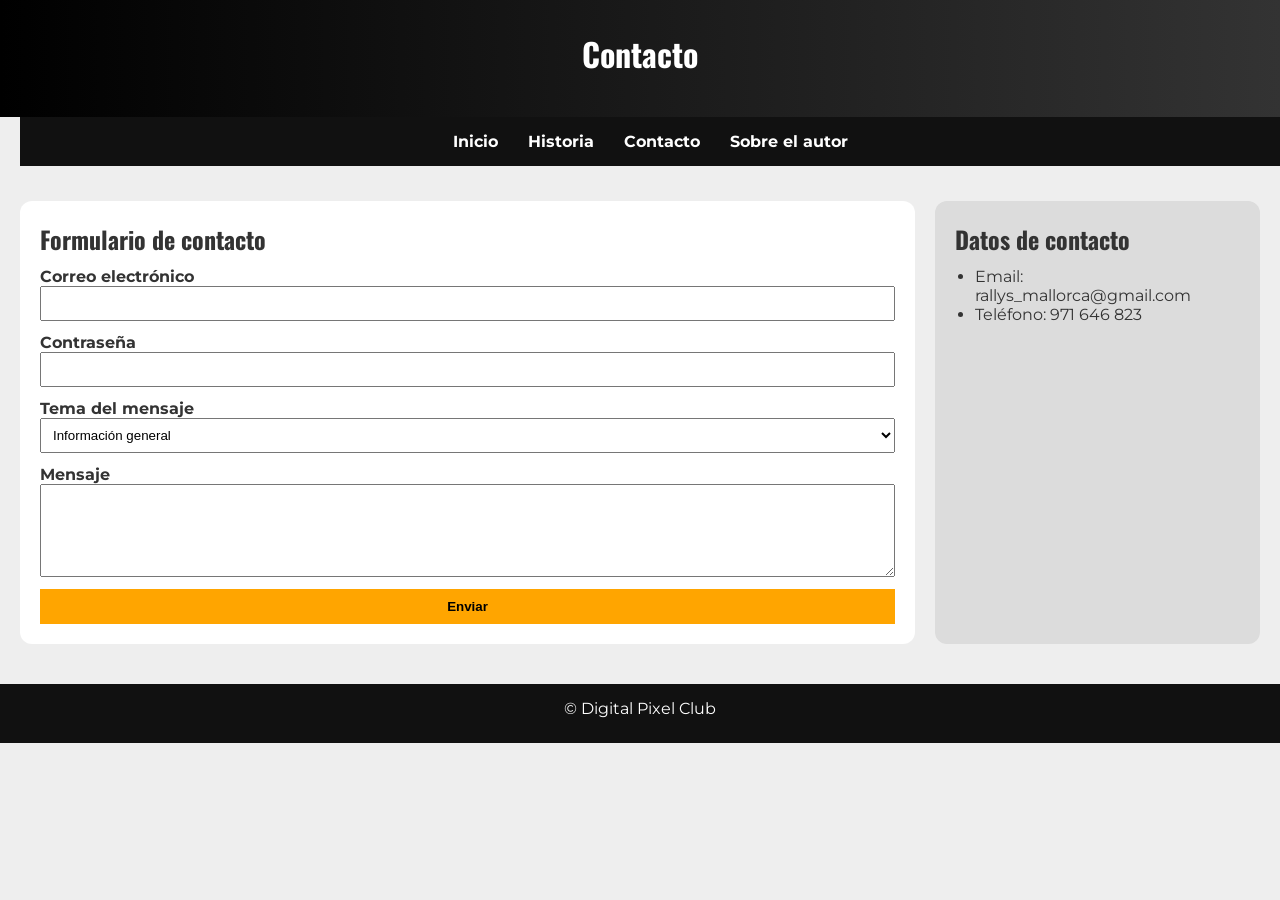
<file: contacto.html>
<!DOCTYPE html>
<html lang="es">
<head>
    <meta charset="UTF-8">
    <title>Contacto</title>
    <link rel="icon" href="../img/rally1.jpg">
    <link rel="stylesheet" href="estilos.css">
</head>
<body>


<header>
    <h1>Contacto</h1>
</header>


<nav>
    <ul>
        <li><a href="index.html">Inicio</a></li>
        <li><a href="historia.html">Historia</a></li>
        <li><a href="contacte.html">Contacto</a></li>
        <li><a href="autor.html">Sobre el autor</a></li>
    </ul>
</nav>


<main>
<section>


<h2>Formulario de contacto</h2>


<form>
    <label for="email">Correo electrónico</label>
    <input type="email" id="email" required>


    <label for="password">Contraseña</label>
    <input type="password" id="password" required>


    <label for="tema">Tema del mensaje</label>
    <select id="tema">
        <option>Información general</option>
        <option>Rembolso</option>
        <option>Suscripciones</option>
    </select>


    <label for="mensaje">Mensaje</label>
    <textarea id="mensaje" rows="5"></textarea>


    <button type="submit">Enviar</button>
</form>


</section>


<aside>
<h2>Datos de contacto</h2>
<ul>
    <li>Email: rallys_mallorca@gmail.com</li>
    <li>Teléfono: 971 646 823</li>
</ul>
</aside>


</main>


<footer>
<p>© Digital Pixel Club</p>
</footer>


</body>
</html>
</file>
<file: estilos.css>
@import url('https://fonts.googleapis.com/css2?family=Montserrat&family=Oswald&display=swap');


* {
    margin: 0;
    padding: 0;
    box-sizing: border-box;
}


body {
    font-family: 'Montserrat', sans-serif;
    background-color: #eeeeee;
    color: #333;
}


/* HEADER */
header {
    background: linear-gradient(90deg, #000, #333);
    color: white;
    padding: 30px;
    text-align: center;
}


/* NAV */
nav ul {
    display: flex;
    justify-content: center;
    list-style: none;
    background-color: #111;
}


nav ul li {
    margin: 15px;
}


nav ul li a {
    color: white;
    text-decoration: none;
    font-weight: bold;
}


nav ul li a:hover {
    color: orange;
    border-bottom: 2px solid orange;
}


/* LAYOUT */
main {
    display: flex;
    gap: 20px;
    padding: 20px;
}


section {
    flex: 3;
    background-color: white;
    padding: 20px;
    border-radius: 12px;
}


aside {
    flex: 1;
    background-color: #dcdcdc;
    padding: 20px;
    border-radius: 12px;
}


/* TEXTOS */
h1, h2, h3 {
    font-family: 'Oswald', sans-serif;
    margin-bottom: 10px;
}


p {
    margin-bottom: 10px;
}


/* IMG */
img {
    width: 100%;
    margin: 15px 0;
    border-radius: 10px;
}


/* LIS */
ul, ol {
    margin-left: 20px;
    margin-bottom: 15px;
}


/* FORM */
form {
    display: flex;
    flex-direction: column;
}


label {
    font-weight: bold;
}


input, textarea, select {
    margin-bottom: 12px;
    padding: 8px;
}


button {
    background-color: orange;
    border: none;
    padding: 10px;
    font-weight: bold;
    cursor: pointer;
}


button:hover {
    background-color: darkorange;
}


/* TABLA */
table {
    width: 100%;
    border-collapse: collapse;
    margin-top: 15px;
}


th, td {
    border: 1px solid #333;
    padding: 10px;
    text-align: center;
}


th {
    background-color: #333;
    color: white;
}


/* FOOTER */
footer {
    background-color: #111;
    color: white;
    text-align: center;
    padding: 15px;
    margin-top: 20px;
}
</file>
